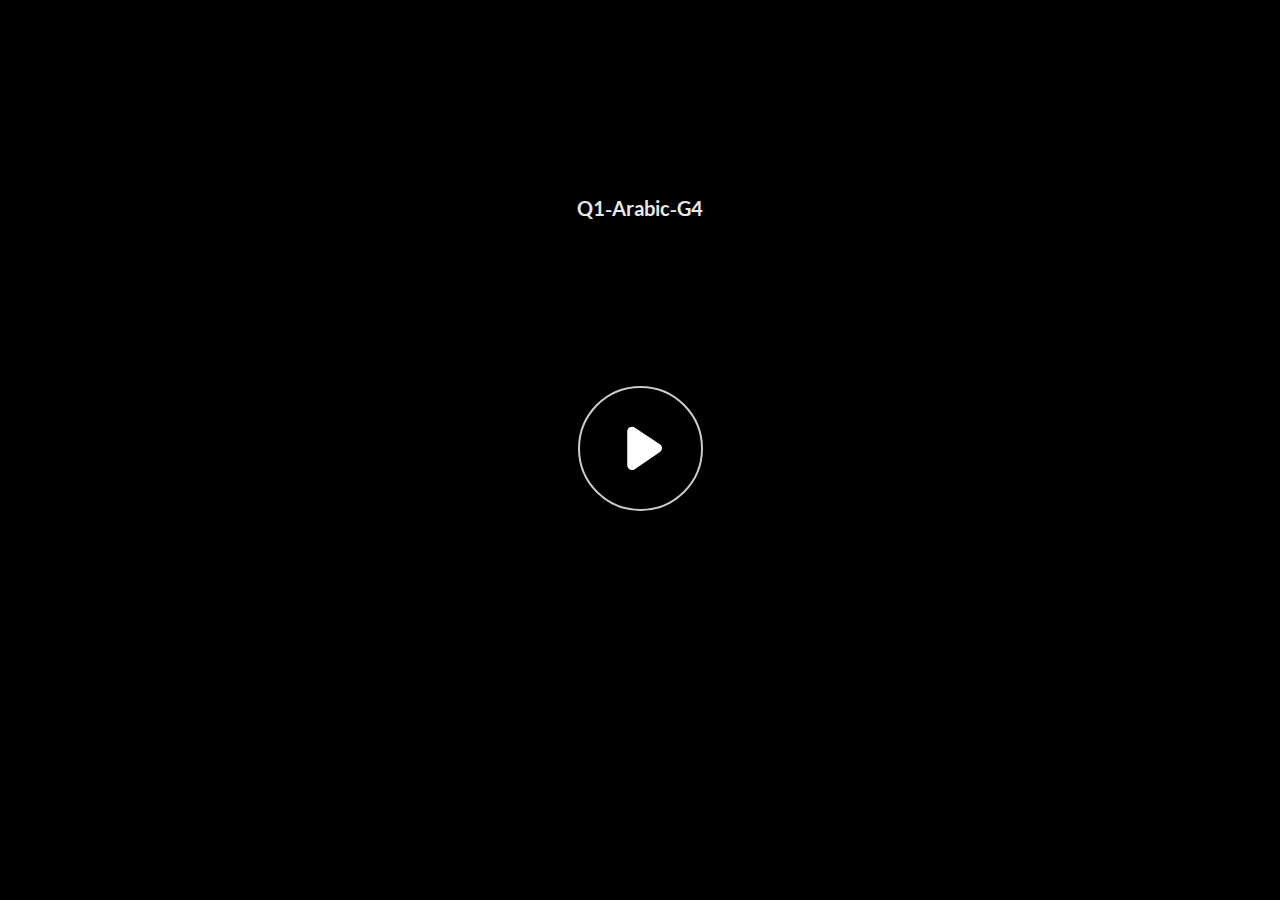
<file: index.html>
﻿<!doctype html>
<html lang="en-US">
<head>
  <meta charset="utf-8">
  <!-- Created using Storyline 360 - http://www.articulate.com  -->
  <!-- version: 3.73.29904.0 -->
  <title>Q1-Arabic-G4</title>
  <meta http-equiv="x-ua-compatible" content="IE=edge"/>
  <meta name="viewport" content="width=device-width,initial-scale=1,user-scalable=no,shrink-to-fit=no,minimal-ui"/>
  <meta name="apple-mobile-web-app-capable" content="yes"/>
  <style>
    html, body { height: 100%; padding: 0; margin: 0 }
    #app { height: 100%; width: 100%; }
  </style>

  <script>
    window.DS = {};
    window.globals = {
      DATA_PATH_BASE: '',
      HAS_FRAME: true,
      HAS_SLIDE: true,

      lmsPresent: false,
      tinCanPresent: false,
      cmi5Present: false,
      aoSupport: false,
      scale: 'noscale',
      captureRc: false,
      browserSize: 'optimal',
      bgColor: '#282828',
      features: 'AccessibleVideo,ConnectionMessages,FullScreenToggle,InsertSvgPicture,LayerPresentAsDialog,MultipleQuizTracking,PlayerSpeedControl,StreamingVideo,UpdatedThemeEditor,UseAudioElement',
      themeName: 'unified',
      preloaderColor: '#FFFFFF',
      suppressAnalytics: false,
      productChannel: 'stable',
      publishSource: 'storyline',
      aid: 'auth0|582cc22bbd8c10a41d6a19ec',
      cid: '2707aed6-4b49-4755-90b6-5f790201bb14',
      playerVersion: '3.73.29904.0',
      publishTimestamp: '2023-03-15T12:14:14.3789455Z',
      maxIosVideoElements: 10,
      connectionSettings: { message: 'You%20are%20offline.%20Trying%20to%20reconnect...', useDarkTheme: false },

      
      parseParams: function(qs) {
        if (window.globals.parsedParams != null) {
          return window.globals.parsedParams;
        }
        qs = (qs || window.location.search.substr(1)).split('+').join(' ');
        var params = {},
            tokens,
            re = /[?&]?([^=]+)=([^&]*)/g;

        while (tokens = re.exec(qs)) {
          params[decodeURIComponent(tokens[1]).trim()] =
            decodeURIComponent(tokens[2]).trim();
        }
        window.globals.parsedParams = params;
        return params;
      }

    };
  </script>
  <script>
    var isIe11 = ('ActiveXObject' in window || window.MSBlobBuilder != null)
      && window.msCrypto != null && !window.ActiveXObject;
    if (isIe11) {
      window.globals.unsupportedBrowser = true;
      document.write(atob('[base64]'));
    }
  </script>
  
  <script>window.THREE = { };</script>
  
</head>
<body style="background: #282828" class="cs-HTML theme-unified">
  <!-- 360 -->
  <script>!function(){var e,i=/iPhone/i,o=/iPod/i,n=/iPad/i,t=/\biOS-universal(?:.+)Mac\b/i,r=/\bAndroid(?:.+)Mobile\b/i,a=/Android/i,d=/(?:SD4930UR|\bSilk(?:.+)Mobile\b)/i,p=/Silk/i,l=/Windows Phone/i,u=/\bWindows(?:.+)ARM\b/i,b=/BlackBerry/i,s=/BB10/i,c=/Opera Mini/i,f=/\b(CriOS|Chrome)(?:.+)Mobile/i,h=/Mobile(?:.+)Firefox\b/i,v=function(e){return void 0!==e&&"MacIntel"===e.platform&&"number"==typeof e.maxTouchPoints&&e.maxTouchPoints>1&&"undefined"==typeof MSStream};e=function(e){var m={userAgent:"",platform:"",maxTouchPoints:0};e||"undefined"==typeof navigator?"string"==typeof e?m.userAgent=e:e&&e.userAgent&&(m={userAgent:e.userAgent,platform:e.platform,maxTouchPoints:e.maxTouchPoints||0}):m={userAgent:navigator.userAgent,platform:navigator.platform,maxTouchPoints:navigator.maxTouchPoints||0};var g=m.userAgent,y=g.split("[FBAN");void 0!==y[1]&&(g=y[0]),void 0!==(y=g.split("Twitter"))[1]&&(g=y[0]);var A=function(e){return function(i){return i.test(e)}}(g),w={apple:{phone:A(i)&&!A(l),ipod:A(o),tablet:!A(i)&&(A(n)||v(m))&&!A(l),universal:A(t),device:(A(i)||A(o)||A(n)||A(t)||v(m))&&!A(l)},amazon:{phone:A(d),tablet:!A(d)&&A(p),device:A(d)||A(p)},android:{phone:!A(l)&&A(d)||!A(l)&&A(r),tablet:!A(l)&&!A(d)&&!A(r)&&(A(p)||A(a)),device:!A(l)&&(A(d)||A(p)||A(r)||A(a))||A(/\bokhttp\b/i)},windows:{phone:A(l),tablet:A(u),device:A(l)||A(u)},other:{blackberry:A(b),blackberry10:A(s),opera:A(c),firefox:A(h),chrome:A(f),device:A(b)||A(s)||A(c)||A(h)||A(f)},any:!1,phone:!1,tablet:!1};return w.any=w.apple.device||w.android.device||w.windows.device||w.other.device,w.phone=w.apple.phone||w.android.phone||w.windows.phone,w.tablet=w.apple.tablet||w.android.tablet||w.windows.tablet,w}(),"object"==typeof exports&&"undefined"!=typeof module?module.exports=e:"function"==typeof define&&define.amd?define((function(){return e})):this.isMobile=e}();
    window.isMobile.apple.tablet = window.isMobile.apple.tablet ||
      (navigator.platform === 'MacIntel' && navigator.maxTouchPoints > 1);
    window.isMobile.apple.device = window.isMobile.apple.device || window.isMobile.apple.tablet;
    window.isMobile.tablet = window.isMobile.tablet || window.isMobile.apple.tablet;
    window.isMobile.any = window.isMobile.any || window.isMobile.apple.tablet;
  </script>

  <div id="focus-sink" tabindex="-1"></div>

  <div id="preso"></div>
  <script>
    (function() {

      var classTypes = [ 'desktop', 'mobile', 'phone', 'tablet' ];

      var addDeviceClasses = function(prefix, testObj) {
        var curr, i;
        for (i = 0; i < classTypes.length; i++) {
          curr = classTypes[i];
          if (testObj[curr]) {
            document.body.classList.add(prefix + curr);
          }
        }
      };

      var params = window.globals.parseParams(),
          isDevicePreview = params.devicepreview === '1',
          isPhoneOverride = params.deviceType === 'phone' || (isDevicePreview && params.phone == '1'),
          isTabletOverride = (params.deviceType === 'tablet' || isDevicePreview) && !isPhoneOverride,
          isMobileOverride = isPhoneOverride || isTabletOverride;

      var deviceView = {
        desktop: !window.isMobile.any && !isMobileOverride,
        mobile: window.isMobile.any || isMobileOverride,
        phone: isPhoneOverride || (window.isMobile.phone && !isTabletOverride),
        tablet: isTabletOverride || window.isMobile.tablet
      };

      window.globals.deviceView = deviceView;
      window.isMobile.desktop = !window.isMobile.any;
      window.isMobile.mobile = window.isMobile.any;

      addDeviceClasses('view-', deviceView);

    })();
  </script>
  
  <script src='story_content/user.js' type=text/javascript></script>
  <div class="slide-loader"></div>

  <script>
    var doc = document, loader = doc.body.querySelector('.slide-loader'); [ 1, 2, 3 ].forEach(function(n) { var d = doc.createElement('div'); d.style.backgroundColor = window.globals.preloaderColor; d.classList.add('mobile-loader-dot'); d.classList.add('dot' + n); loader.appendChild(d); });
  </script>

  <div class="mobile-load-title-overlay" style="display: none">
    <div class="mobile-load-title">Q1-Arabic-G4</div>
  </div>

  <div class="mobile-chrome-warning"></div>

  
<style>
  .warn-connection-dialog {
    display: none;
    background: transparent;
    pointer-events: none;
    position: fixed;
    left: 0;
    top: 0;
    width: 100%;
    height: 100%;
    z-index: 999;
  }

  .warn-connection-content {
    border-radius: 4px;
    background: white;
    border: 1px solid #E7E7E7;
    color: #333333;
    box-shadow: 0 2px 4px rgba(0, 0, 0, 0.25);
    transition: all 150ms ease-out;
    position: absolute;
    white-space: nowrap;
  }

  .view-phone.is-landscape .warn-connection-content {
    left: 23px;
    bottom: 23px;
  }

  .view-tablet.is-landscape .warn-connection-content {
    left: 50%;
    top: 20px;
    transform: translateX(-50%);
  }

  .is-portrait .warn-connection-content {
    transform: translate(-50%, calc(-100% - 15px));
  }

  .warn-connection-content p {
    display: inline-block;
    margin: 0 8px 0 0;
    line-height: 33px;
    font-size: 11px;
  }

  .warn-connection-content svg {
    position: relative;
    vertical-align: middle;
    margin: 0 2px 2px 8px;
  }

  .view-desktop .warn-connection-content {
    left: 1.5em;
    bottom: 1.5em;
  }

  .view-desktop .warn-connection-content p {
    font-size: 1.1em;
  }

  .is-offline .warn-connection-dialog {
    display: block;
  }

  .is-offline .cs-panel * {
    pointer-events: none !important;
  }

  .is-offline .cs-panel {
    pointer-events: all !important;
  }

  .is-offline #nav-controls * {
    pointer-events: none !important;
  }

  .is-offline #nav-controls {
    pointer-events: all !important;
  }
</style>

<div class="warn-connection-dialog">
  <div class="warn-connection-content">
    <svg width="17" height="15" viewBox="0 0 17 15" xmlns="http://www.w3.org/2000/svg">
      <path fill="#8F0000" stroke="white" d="M16.07,12.98 L15.88,12.23 L9.51,1.21 C8.97,0.26,7.6,0.26,7.06,1.21 L0.69,12.23 C0.15,13.16,0.81,14.36,1.91,14.36 H14.65 C15.47,14.36,16.05,13.7,16.07,12.98 Z"/>
      <path fill="white" stroke="white" d="M8.58,5.5 C8.35,5.28,8.5,5.35,8.21,5.32 C8.09,5.35,7.97,5.49,7.96,5.67 C7.97,5.79,7.98,5.92,7.98,6.04 L7.98,6.04 C7.99,6.17,8,6.31,8.01,6.43 L8.01,6.44 C8.03,6.92,8.06,7.41,8.09,7.9 L8.09,7.9 C8.12,8.39,8.14,8.88,8.17,9.37 C8.17,9.39,8.18,9.42,8.2,9.44 C8.23,9.46,8.25,9.47,8.28,9.47 C8.31,9.47,8.34,9.46,8.35,9.44 C8.37,9.43,8.38,9.4,8.39,9.35 L8.39,9.34 C8.39,9.24,8.4,9.15,8.4,9.05 L8.4,9.05 C8.41,8.96,8.41,8.86,8.42,8.75 C8.43,8.44,8.45,8.12,8.47,7.81 L8.47,7.81 C8.49,7.49,8.51,7.18,8.53,6.87 C8.55,6.46,8.56,6.05,8.59,5.64 L8.6,5.62 C8.6,5.57,8.59,5.53,8.58,5.5 L8.21,5.32 Z"/>
      <circle fill="white" stroke="white" cx="8.3" cy="11.35" r="0.3"/>
    </svg>
    <p>You are offline. Trying to reconnect...</p>
  </div>
</div>

<script>
  (function() {
    window.DS.connection = {
      warningShown: false,
      assets: {},
      loadingAssetGroup: false,
      retryDelay: 500
    };

    // @TODO this is POC code and can be cleaned up a bit more if we move forward
    // with the feature



    // The `window.globals.features` variable must be set in `webpack.dev.config` when testing locally - it is not enough
    // to have it in the data - but it must be set there as well.
    var useConnectionMessages = window.AbortController != null &&
      window.location.protocol != 'file:' &&
      window.globals.features.indexOf('ConnectionMessages') != -1;

    window.DS.connection.useConnectionMessages = useConnectionMessages

    var assetCount = 0;
    var checkLoadedId;
    var connectionSettings = window.globals.connectionSettings;

    if (useConnectionMessages && connectionSettings != null) {
      var contentEl = document.querySelector('.warn-connection-content');
      var messageEl = contentEl.querySelector('p')

      if (connectionSettings.useDarkTheme) {
        contentEl.style.borderColor = '#BABBBA';
        contentEl.style.backgroundColor = '#282828';
        contentEl.style.color = '#FFFFFF';
      }

      if (connectionSettings.message != null) {
        messageEl.textContent = window.decodeURIComponent(connectionSettings.message);
      }
    }

    function checkAssetsReady() {
      for (var i in DS.connection.assets) {
        if (!DS.connection.assets[i].success) {
          return false;
        }
      }
      return true;
    }

    function stopAssetGroup() {
      if (!useConnectionMessages) { return; }

      assetCount = 0;

      DS.connection.oldAssetGroup = DS.connection.assets;
      DS.connection.assets = {};
      DS.connection.loadingAssetGroup = false;
      clearInterval(checkLoadedId);
    }

    function startAssetGroup() {
      if (!useConnectionMessages) { return; }
      var ticks = 0;
      clearInterval(checkLoadedId);
      checkLoadedId = setInterval(function() {
        var loaded = 0;
        if (assetCount === 0 && loaded === 0) {
          clearInterval(checkLoadedId);
          return;
        }

        for (var i in DS.connection.assets) {
          if (DS.connection.assets[i].success) {
            loaded++;
          }
        }

        if (assetCount === loaded && checkAssetsReady()) {
          for (var i in DS.connection.assets) {
            if (DS.connection.assets[i].action) {
              DS.connection.assets[i].action();
            }
          }
          hideWarning();
          stopAssetGroup();
        }
      }, 100)
    }

    function requiredAsset(url, action, retry, type) {
      if (!useConnectionMessages) { return; }
      if (DS.connection.assets[url]) { return; }

      DS.connection.assets[url] = {
        success: false, action: action, retry: retry, type: type
      };
      assetCount = Object.keys(DS.connection.assets).length;
      if (!DS.connection.loadingAssetGroup) {
        startAssetGroup();
      }
      DS.connection.loadingAssetGroup = true;
    }

    function assetLoaded(url) {
      if (!useConnectionMessages) { return; }
      if (DS.connection.assets[url]) {
        DS.connection.assets[url].success = true;
      }
    }

    function assetFailed(url) {
      if (!useConnectionMessages) { return; }
      if (!DS.connection.assets[url]) {
        if (/\.js$/.test(url)) {
          setTimeout(function() {
            if (DS.connection.lastSlideLoaded != null) {
              DS.connection.lastSlideLoaded();
            }
          }, DS.connection.retryDelay);
        }
        return;
      }
      if (!DS.connection.warningShown) { showWarning(); }
      if (DS.connection.assets[url].retry) {
        setTimeout(function() {
          if (!DS.connection.assets[url].success) {
            DS.connection.assets[url].retry()
          }
        }, DS.connection.retryDelay);
      }
    }

    function hideWarning() {
      document.body.classList.remove('is-offline');
      DS.connection.warningShown = false;
    }
    DS.connection.hideWarning = hideWarning

    function showWarning(btn) {
      document.body.classList.add('is-offline')
      DS.connection.warningShown = true;
      updateWarningPosition();
    }

    function updateWarningPosition() {
      if (!DS.connection.warningShown) {
        return;
      }

      var isPortrait = document.body.classList.contains('is-portrait');
      var warningEl = document.querySelector('.warn-connection-content');

      if (isPortrait) {
        var slide = document.querySelector('.primary-slide');
        var slideRect = slide.getBoundingClientRect();

        warningEl.style.top = `${slideRect.top}px`
        warningEl.style.left = `${slideRect.left + slideRect.width / 2}px`
      } else {
        warningEl.style.top = null;
        warningEl.style.left = null;
      }

      window.requestAnimationFrame(updateWarningPosition);
    }

    // these will all be noops if the feature flag isn't set in
    // the data and `window.globals.features`
    DS.connection.requiredAsset = requiredAsset;
    DS.connection.assetLoaded = assetLoaded;
    DS.connection.assetFailed = assetFailed;
    DS.connection.stopAssetGroup = stopAssetGroup;
    DS.connection.startAssetGroup = startAssetGroup;
  })();
</script>


  <script>
    
    if (window.autoSpider && window.vInterfaceObject) {
      document.querySelector('.mobile-load-title-overlay').style.display = 'none';
    }
  </script>

  

  <link rel="stylesheet" href="html5/data/css/output.min.css" data-noprefix/>
</body>
<script src="html5/lib/scripts/bootstrapper.min.js"></script>
</html>
</file>
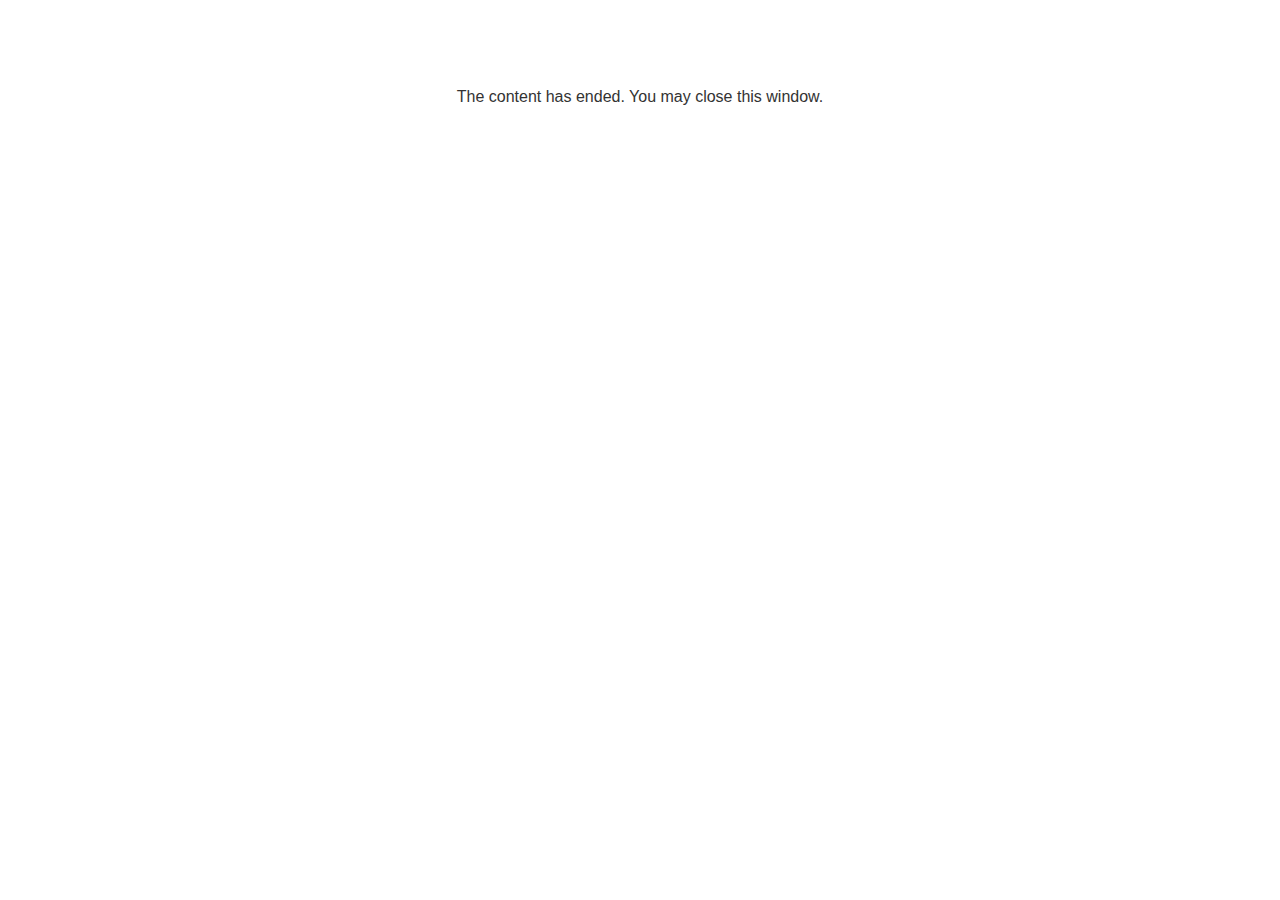
<file: lms/goodbye.html>
<!doctype html>
<html>
<body style="background-color: #ffffff;">

<p role="alert" style="color: #333333;font-family: Lato, articulate, tahoma, arial;font-size: medium;text-align: center;">
<br><br><br><br>
The content has ended. You may close this window.
</p>

</body>
</html>
</file>
<file: html5/data/css/output.min.css>
@font-face {
  font-family: 'LatoBold Charset1_ Bold48129BE3';
  src: url('[data-uri]');
  font-style: normal;
  font-weight: normal;
}
@font-face {
  font-family: 'Lato Charset1_ 5bEOjIJZ5635640A';
  src: url('[data-uri]');
  font-style: normal;
  font-weight: normal;
}
@font-face {
  font-family: 'Dubai Charset1_ 6blhqkiA70682A2';
  src: url('[data-uri]');
  font-style: normal;
  font-weight: normal;
}
@font-face {
  font-family: 'DubaiBold Charset1_BoldD280B788';
  src: url('[data-uri]');
  font-style: normal;
  font-weight: normal;
}
@font-face {
  font-family: 'Arial Charset1_ 6p5SR0v401E5E64';
  src: url('[data-uri]');
  font-style: normal;
  font-weight: normal;
}
@font-face {
  font-family: 'Dubai Charset0_v8wz5Y8k741D6E07';
  src: url('[data-uri]');
  font-style: normal;
  font-weight: normal;
}
@font-face {
  font-family: 'DubaiBold Charset0_BoldD2773439';
  src: url('[data-uri]');
  font-style: normal;
  font-weight: normal;
}
@font-face {
  font-family: 'Arial Charset0_v8wz5YMo9EE9FF07';
  src: url('[data-uri]');
  font-style: normal;
  font-weight: normal;
}
.cs-HTML {
  background: rgba(40, 40, 40, 1);
}
.cs-npnxnanbnsnfns00000000001 .cs-infopanel  {
  box-shadow: 0 1px 0 rgba(0, 0, 0, 0);
  background: rgba(255, 255, 255, 1);
}
.cs-npnxnanbnsnfns00000000001 .cs-infopanel .cs-link {
  color: rgba(186, 187, 186, 1);
}
.cs-npnxnanbnsnfns00000000001 .cs-infopanel .cs-link:hover {
  color: rgba(255, 255, 255, 1);
}
.cs-npnxnanbnsnfns00000000001 .cs-infopanel .cs-name {
  color: rgba(68, 68, 68, 1);
}
.cs-npnxnanbnsnfns00000000001 .cs-infopanel .cs-title {
  color: rgba(153, 153, 153, 1);
}
.cs-npnxnanbnsnfns00000000001 .cs-infopanelpopup  {
  box-shadow: 0 1px 0 rgba(0, 0, 0, 0);
  background: rgba(0, 0, 0, 0);
}
.cs-npnxnanbnsnfns00000000001 .cs-infopanelpopup .cs-link {
  color: rgba(255, 0, 0, 1);
}
.cs-npnxnanbnsnfns00000000001 .cs-infopanelpopup .cs-link:hover {
  color: rgba(255, 255, 255, 1);
}
.cs-npnxnanbnsnfns00000000001 .cs-infopanelpopup .cs-name {
  color: rgba(255, 255, 255, 1);
}
.cs-npnxnanbnsnfns00000000001 .cs-infopanelpopup .cs-bio {
  color: rgba(186, 187, 186, 1);
}
.cs-npnxnanbnsnfns00000000001 .cs-timer  {
  color: rgba(186, 187, 186, 1);
}
.cs-npnxnanbnsnfns00000000001 .cs-duration stop:first-child {
  stop-color: rgba(60, 60, 60, 1);
}
.cs-npnxnanbnsnfns00000000001 .cs-duration stop:last-child {
  stop-color: rgba(60, 60, 60, 1);
}
.cs-npnxnanbnsnfns00000000001 .cs-elapsed stop:first-child {
  stop-color: rgba(254, 227, 71, 1);
}
.cs-npnxnanbnsnfns00000000001 .cs-elapsed stop:last-child {
  stop-color: rgba(254, 227, 71, 1);
}
.cs-npnxnanbnsnfns00000000001 .cs-timer .cs-pie .cs-innerstroke {
  stroke: rgba(199, 199, 199, 1);
}
.cs-npnxnanbnsnfns00000000001 .cs-timer .cs-pie .cs-innerborder {
  stroke: rgba(255, 255, 255, 1);
}
.cs-npnxnanbnsnfns00000000001 .cs-window  {
  box-shadow: 0 8px 5px rgba(0, 0, 0, 0.2);
  border-color: rgba(49, 99, 0, 0);
  background: rgba(33, 33, 33, 1);
  color: rgba(248, 248, 248, 1);
}
.cs-npnxnanbnsnfns00000000001 .cs-window .cs-diva {
  border-color: rgba(78, 78, 78, 1);
}
.cs-npnxnanbnsnfns00000000001 .cs-window .cs-divb {
  border-color: rgba(78, 78, 78, 0);
}
.cs-npnxnanbnsnfns00000000001 .cs-editor .cs-editor-slide {
  color: rgba(226, 226, 226, 1);
}
.cs-npnxnanbnsnfns00000000001 .cs-editor .cs-editor-html {
  color: rgba(186, 187, 186, 1);
}
.cs-npnxnanbnsnfns00000000001 .cs-editor .cs-editor-button {
  text-shadow: 0 1px 0 rgba(0, 0, 0, 0);
  color: rgba(255, 255, 255, 1);
  border-color: rgba(211, 211, 211, 1);
  background: rgba(34, 34, 34, 1);
}
.cs-npnxnanbnsnfns00000000001 .cs-editor .cs-editor-button:hover {
  background: rgba(68, 68, 68, 1);
}
.cs-npnxnanbnsnfns00000000001 .cs-editor .cs-editor-button:active {
  background: rgba(68, 68, 68, 1);
}
.cs-npnxnanbnsnfns00000000001 .cs-listitem  {
  color: rgba(186, 187, 186, 1);
  border-color: none;
  border: 1px solid transparent;
}
.cs-npnxnanbnsnfns00000000001 .cs-listitem:hover {
  background: rgba(255, 255, 255, 0.06);
  border-color: rgba(108, 108, 108, 1) !important;
  border-width: 1px;
  border-radius: 2px;
  border-style: solid;
  box-sizing: border-box;
}
.cs-npnxnanbnsnfns00000000001 .cs-listitem.hover {
  background: rgba(255, 255, 255, 0.06);
  border-color: rgba(108, 108, 108, 1) !important;
  border-width: 1px;
  border-radius: 2px;
  border-style: solid;
  box-sizing: border-box;
}
.cs-npnxnanbnsnfns00000000001 .cs-glossary  {
  color: rgba(186, 187, 186, 1);
}
.cs-npnxnanbnsnfns00000000001 .cs-glossary .cs-scrolling-panel {
  background: rgba(0, 0, 0, 0);
}
.cs-npnxnanbnsnfns00000000001 .cs-glossary .cs-term.cs-selected .cs-choice-list-trigger {
  color: rgba(255, 255, 255, 1);
  background: rgba(255, 255, 255, 1);
}
.cs-npnxnanbnsnfns00000000001 .cs-glossary .cs-term.cs-selected .cs-choice-list-trigger:focus {
  color: rgba(255, 255, 255, 1);
  background: rgba(255, 255, 255, 1);
}
.cs-npnxnanbnsnfns00000000001 .cs-glossary .cs-term:hover .cs-choice-list-trigger {
  background: rgba(186, 187, 186, 1);
}
.cs-npnxnanbnsnfns00000000001 .cs-glossary .cs-term.hover .cs-choice-list-trigger {
  background: rgba(186, 187, 186, 1);
}
.cs-npnxnanbnsnfns00000000001 .cs-glossary .cs-term .cs-choice-list-trigger:focus {
  background: rgba(186, 187, 186, 1);
}
.cs-npnxnanbnsnfns00000000001 .cs-glossary .cs-diva {
  border-color: rgba(0, 0, 0, 0);
}
.cs-npnxnanbnsnfns00000000001 .cs-glossary .cs-divb {
  border-color: rgba(0, 0, 0, 0);
}
.cs-npnxnanbnsnfns00000000001 .cs-glossary .cs-divc {
  border-color: rgba(0, 0, 0, 0);
}
.cs-npnxnanbnsnfns00000000001 .cs-glossary .cs-heading {
  color: rgba(248, 248, 248, 1);
  font-weight: 700;
}
.note-content p span {
  color: rgba(186, 187, 186, 1);
  line-height: 1.4em;
  font-size: 103.769%;
}
.cs-npnxnanbnsnfns00000000001 .cs-resource .cs-separator {
  border-color: rgba(0, 0, 0, 0);
}
.cs-npnxnanbnsnfns00000000001 .cs-outline  {
  color: rgba(45, 45, 45, 1);
}
.cs-npnxnanbnsnfns00000000001 .cs-outline .cs-diva {
  border-color: rgba(0, 0, 0, 0);
}
.cs-npnxnanbnsnfns00000000001 .cs-outline .cs-divb {
  border-color: rgba(0, 0, 0, 0);
}
.cs-npnxnanbnsnfns00000000001 .cs-outline .cs-divc {
  border-color: rgba(0, 0, 0, 0);
}
.cs-npnxnanbnsnfns00000000001 .cs-outline .cs-search-filter:hover {
  color: rgba(0, 0, 0, 0);
}
.cs-npnxnanbnsnfns00000000001 .cs-outline .cs-search-filter.hover {
  color: rgba(0, 0, 0, 0);
}
.cs-npnxnanbnsnfns00000000001 .cs-transcript  {
  color: rgba(255, 255, 255, 1);
}
.cs-npnxnanbnsnfns00000000001 .cs-transcript .cs-div {
  border-color: rgba(0, 0, 0, 0);
}
.cs-npnxnanbnsnfns00000000001 .cs-tabs:not(.topmenu-item) {
  color: rgba(248, 248, 248, 1);
}
.cs-npnxnanbnsnfns00000000001 .cs-tabs .cs-inner-button:not(.topmenu-item) {
  text-shadow: 0 1px 0 rgba(0, 0, 0, 0);
}
.cs-npnxnanbnsnfns00000000001 .cs-tabs:hover:not(.topmenu-item) {
  color: rgba(248, 248, 248, 1);
}
.cs-npnxnanbnsnfns00000000001 .cs-tabs.cs-selected {
  background: rgba(0, 0, 0, 0);
  color: rgba(248, 248, 248, 1);
}
.cs-npnxnanbnsnfns00000000001 .cs-seekcontrol  {
  background: rgba(0, 0, 0, 0);
  border-color: rgba(0, 0, 0, 0);
}
.cs-npnxnanbnsnfns00000000001 .cs-seekcontrol .cs-button:hover .cs-icon {
  fill: rgba(255, 255, 255, 1);
}
.cs-npnxnanbnsnfns00000000001 .cs-seekcontrol .cs-button.hover .cs-icon {
  fill: rgba(255, 255, 255, 1);
}
.cs-npnxnanbnsnfns00000000001 .cs-seekcontrol .cs-button .cs-icon-shadow {
  fill: rgba(0, 0, 0, 0);
}
.cs-npnxnanbnsnfns00000000001 .cs-seekcontrol .cs-button .cs-icon {
  fill: rgba(180, 180, 180, 1);
}
.cs-npnxnanbnsnfns00000000001 .cs-seekcontrol .cs-seek .cs-fill {
  background: rgba(255, 255, 255, 0.6);
}
.cs-npnxnanbnsnfns00000000001 .cs-seekcontrol .cs-seek {
  background: rgba(108, 108, 108, 1);
  border-color: rgba(0, 0, 0, 0);
}
.cs-npnxnanbnsnfns00000000001 .cs-searchinput .cs-input {
  color: rgba(186, 187, 186, 1);
  border-color: rgba(0, 0, 0, 0);
  background: rgba(255, 255, 255, 0.06);
}
.cs-npnxnanbnsnfns00000000001 .cs-searchinput .cs-input:focus {
  color: rgba(248, 248, 248, 1);
  background: rgba(41, 41, 41, 1);
}
.cs-npnxnanbnsnfns00000000001 .cs-searchinput .cs-input:hover {
  box-shadow: inset 0 0 1px 0 rgba(69, 126, 19, 0);
}
.cs-npnxnanbnsnfns00000000001 .cs-searchinput .cs-input.hover {
  box-shadow: inset 0 0 1px 0 rgba(69, 126, 19, 0);
}
.cs-npnxnanbnsnfns00000000001 .cs-searchinput .cs-button .cs-icon {
  fill: rgba(186, 187, 186, 1);
}
.cs-npnxnanbnsnfns00000000001 .cs-searchinput .cs-button:hover {
  fill: rgba(63, 133, 0, 1);
}
.cs-npnxnanbnsnfns00000000001 .cs-searchinput .cs-button.hover {
  fill: rgba(63, 133, 0, 1);
}
.cs-npnxnanbnsnfns00000000001 .cs-menu  {
  box-shadow: 0 1px 0 rgba(0, 0, 0, 0);
  background: rgba(33, 33, 33, 1);
}
.cs-npnxnanbnsnfns00000000001 .cs-topmenu-item.active .cs-tab {
  background: rgba(33, 33, 33, 1);
}
.cs-npnxnanbnsnfns00000000001 .cs-logo  {
  box-shadow: 0 1px 0 rgba(37, 75, 0, 1);
  background: rgba(255, 255, 255, 0);
}
.cs-npnxnanbnsnfns00000000001 .cs-checkbox  {
  color: rgba(255, 255, 255, 1);
}
.cs-npnxnanbnsnfns00000000001 .cs-checkbox:hover {
  border-color: rgba(175, 221, 130, 1);
}
.cs-npnxnanbnsnfns00000000001 .cs-checkbox.hover {
  border-color: rgba(175, 221, 130, 1);
}
.cs-npnxnanbnsnfns00000000001 .cs-checkbox .cs-box {
  color: rgba(255, 255, 255, 1);
  border-color: rgba(42, 83, 0, 1);
}
.cs-npnxnanbnsnfns00000000001 .cs-checkbox .cs-box:checked::after {
  color: rgba(43, 196, 0, 1);
}
.cs-npnxnanbnsnfns00000000001 .cs-button  {
  text-shadow: 0 1px 0 rgba(0, 0, 0, 0);
  color: rgba(186, 187, 186, 1);
  border-color: rgba(0, 0, 0, 0);
  background: rgba(0, 0, 0, 0);
  box-shadow: 0 1px 0 rgba(0, 0, 0, 0);
}
.cs-npnxnanbnsnfns00000000001 .cs-button .cs-icon {
  fill: rgba(186, 187, 186, 1);
}
.cs-npnxnanbnsnfns00000000001 .cs-button .cs-icon-shadow {
  fill: rgba(0, 0, 0, 0);
}
.cs-npnxnanbnsnfns00000000001 .cs-button:hover {
  background: rgba(248, 248, 248, 1);
}
.cs-npnxnanbnsnfns00000000001 .cs-button.hover {
  background: rgba(248, 248, 248, 1);
}
.cs-npnxnanbnsnfns00000000001 .cs-button:active {
  background: rgba(0, 0, 0, 0);
}
.cs-npnxnanbnsnfns00000000001 .cs-button.cs-disabled:hover {
  background: rgba(0, 0, 0, 0);
}
.cs-npnxnanbnsnfns00000000001 .cs-button.cs-disabled.hover {
  background: rgba(0, 0, 0, 0);
}
.cs-npnxnanbnsnfns00000000001 .cs-button.cs-disabled:active {
  background: rgba(0, 0, 0, 0);
}
.cs-npnxnanbnsnfns00000000001 .cs-button.cs-volume:hover {
  background: rgba(0, 0, 0, 0);
}
.cs-npnxnanbnsnfns00000000001 .cs-button.cs-volume.hover {
  background: rgba(0, 0, 0, 0);
}
.cs-npnxnanbnsnfns00000000001 .cs-button.cs-volume:active {
  background: rgba(0, 0, 0, 0);
}
.cs-npnxnanbnsnfns00000000001.cs-base  {
  color: rgba(186, 187, 186, 1);
  border-color: rgba(40, 40, 40, 1);
  background: rgba(40, 40, 40, 1);
}
.cs-npnxnanbnsnfns00000000001.cs-base .cs-separator .cs-diva {
  background: rgba(69, 69, 69, 1);
}
.cs-npnxnanbnsnfns00000000001.cs-base .cs-separator .cs-divb {
  background: rgba(0, 0, 0, 0);
}
.cs-npnxnanbnsnfns00000000001.cs-base .cs-topmenu-item.active .cs-tab {
  border-color: rgba(69, 69, 69, 1);
}
.cs-npnxnanbnsnfns00000000001.cs-base .cs-topmenu-item.active .cs-panel {
  border-color: rgba(69, 69, 69, 1);
}
.cs-npnxnanbnsnfns00000000001.cs-base .cs-left {
  background: rgba(33, 33, 33, 1);
}
.cs-npnxnanbnsnfns00000000001.cs-base .cs-area-primary .cs-slide-container {
  background: rgba(40, 40, 40, 1);
}
.cs-npnxnanbnsnfns00000000001.cs-base.cs-custom-theme .cs-brandhighlight-bg {
  background: rgba(79, 189, 244, 1) !important;
}
.cs-npnxnanbnsnfns00000000001.cs-base.cs-custom-theme .cs-brandhighlight-secondary-bg {
  background: rgba(255, 255, 255, 1) !important;
}
.cs-npnxnanbnsnfns00000000001.cs-base.cs-custom-theme .cs-brandhighlight-border {
  border-color: rgba(79, 189, 244, 1) !important;
}
.cs-npnxnanbnsnfns00000000001.cs-base.cs-custom-theme .cs-brandhighlight-text {
  color: rgba(79, 189, 244, 1) !important;
}
.cs-npnxnanbnsnfns00000000001.cs-base.cs-custom-theme .cs-brandhighlight-fill {
  fill: rgba(79, 189, 244, 1) !important;
}
.cs-npnxnanbnsnfns00000000001.cs-base.cs-custom-theme .cs-listitem.cs-selected {
  background-color: rgba(255, 255, 255, 0.06) !important;
}
.cs-npnxnanbnsnfns00000000001 .cs-volume::-moz-range-thumb {
  border-color: rgba(43, 85, 0, 1);
  box-shadow: inset 0 0 1px 0 rgba(43, 85, 0, 1);
  background: rgba(255, 255, 255, 1);
}
.cs-npnxnanbnsnfns00000000001 .cs-volume::-ms-thumb {
  border-color: rgba(43, 85, 0, 1);
  box-shadow: inset 0 0 1px 0 rgba(43, 85, 0, 1);
  background: rgba(255, 255, 255, 1);
}
.cs-npnxnanbnsnfns00000000001 .cs-volume::-webkit-slider-thumb {
  border-color: rgba(43, 85, 0, 1);
  box-shadow: inset 0 0 1px 0 rgba(43, 85, 0, 1);
  background: rgba(255, 255, 255, 1);
}
.cs-npnxnanbnsnfns00000000001 .cs-volume::-moz-range-track {
  border-color: rgba(66, 140, 1, 1);
  background: rgba(108, 108, 108, 1);
}
.cs-npnxnanbnsnfns00000000001 .cs-volume::-ms-track {
  border-color: rgba(66, 140, 1, 1);
  background: rgba(108, 108, 108, 1);
}
.cs-npnxnanbnsnfns00000000001 .cs-volume::-webkit-slider-runnable-track {
  border-color: rgba(66, 140, 1, 1);
  background: rgba(108, 108, 108, 1);
}
body.show-focus .tab-focus-box {
  box-shadow: 0 0 0 1px rgba(255, 255, 0, 1), 0 0 0 3px rgba(0, 32, 96, 1), 0 0 5px 5px rgba(255, 255, 0, 1);
  border-color: transparent;
  outline: 2px transparent solid;
}
.skipnav {
  box-shadow: 0 0 0 1px rgba(255, 255, 0, 1), 0 0 0 3px rgba(0, 32, 96, 1), 0 0 5px 5px rgba(255, 255, 0, 1);
  border-color: transparent;
  outline: 2px transparent solid;
}
.cs-npnxnanbnsnfns00000000001 .cs-listitem:hover {
  color: none;
}
.cs-npnxnanbnsnfns00000000001 .cs-listitem.hover {
  color: none;
}
.cs-npnxnanbnsnfns00000000001 .cs-listitem.cs-viewed {
  color: #BABBBA;
}
.cs-npnxnanbnsnfns00000000001 .cs-listitem {
  color: #BABBBA;
}
.cs-npnxnanbnsnfns00000000001 .cs-listitem:hover .cs-icon-carrot * {
  fill: none;
}
.cs-npnxnanbnsnfns00000000001 .cs-listitem.hover .cs-icon-carrot * {
  fill: none;
}
.cs-npnxnanbnsnfns00000000001 .cs-listitem .cs-icon-carrot {
  color: none;
  top: calc(3px);
}
.cs-npnxnanbnsnfns00000000001 .cs-listitem .cs-icon-carrot .cs-shadow {
  color: #F8F8F8;
}
.cs-npnxnanbnsnfns00000000001 .item-collapsible .is-scene {
  color: #F8F8F8 !important;
  font-weight: 700;
}
.cs-npnxnanbnsnfns00000000001 .is-scene .cs-icon-carrot * {
  color: #F8F8F8 !important;
  font-weight: 700;
}
.cs-npnxnanbnsnfns00000000001 .is-scene:not(.outline-links-collapse) > a {
  color: #F8F8F8;
}
.cs-npnxnanbnsnfns00000000001 .is-scene:not(.outline-links-collapse) .cs-icon-carrot * {
  fill: none !important;
  color: #F8F8F8 !important;
}
.cs-npnxnanbnsnfns00000000001 .tabs, .cs-npnxnanbnsnfns00000000001 .cs-logo {
  border-bottom: 1px solid rgba(108, 108, 108, 1);
}
.cs-npnxnanbnsnfns00000000001 .area-secondary-wrapper:after {
  background-image: url('[data-uri]');
  background-size: 100%;
}
.cs-npnxnanbnsnfns00000000001 .panel-footer {
  background: #212121;
}
.cs-npnxnanbnsnfns00000000001 #outline-search {
  background: rgba(255, 255, 255, 0.06);
  border-color: rgba(108, 108, 108, 1);
  border-width: 1px;
  border-style: solid;
}
.cs-npnxnanbnsnfns00000000001 .topmenu-panel #outline-search {
  background: #545454;
}
.cs-npnxnanbnsnfns00000000001 .search-icon circle, .cs-npnxnanbnsnfns00000000001 .search-icon path {
  stroke: #BABBBA;
}
.cs-npnxnanbnsnfns00000000001 #outline-search input[type   =search] {
  color: #F8F8F8;
}
.cs-npnxnanbnsnfns00000000001 #outline-search ::-webkit-input-placeholder {
  color: #BABBBA !important;
}
.cs-npnxnanbnsnfns00000000001 #outline-search :-ms-input-placeholder {
  color: #BABBBA !important;
}
.cs-npnxnanbnsnfns00000000001 #outline-search ::-moz-placeholder {
  color: #BABBBA !important;
  opacity: 1;
}
.cs-npnxnanbnsnfns00000000001 .cs-topmenu-item.active, body:not(.is-touchable-tablet) .cs-npnxnanbnsnfns00000000001 .cs-topmenu-item:hover {
  color: #F8F8F8;
}
.cs-npnxnanbnsnfns00000000001 .cs-topmenu-item.button-tapped {
  color: #F8F8F8;
}
.cs-npnxnanbnsnfns00000000001 .cs-topmenu-item.active .cs-tab, .cs-npnxnanbnsnfns00000000001 .cs-topmenu-item .cs-tab {
  background: transparent !important;
  border: none !important;
}
.cs-npnxnanbnsnfns00000000001 .top-tabs-drop-icon div {
  background: #BABBBA;
}
.cs-npnxnanbnsnfns00000000001 .cs-panel.topmenu-panel .panel-content, .cs-npnxnanbnsnfns00000000001 .top-tabs-drop {
  background: #212121;
}
.cs-npnxnanbnsnfns00000000001 .cs-topmenu-item.active .cs-panel {
  background: #212121;
}
.cs-npnxnanbnsnfns00000000001 .cs-menu.topmenu-panel, .cs-npnxnanbnsnfns00000000001 .top-tabs-drop {
  border: 1px solid rgba(69, 69, 69, 1) !important;
  border-radius: 3px;
}
.cs-npnxnanbnsnfns00000000001 .resources .resources-list a:hover {
  background: rgba(255, 255, 255, 0.06);
}
body:not(.is-touchable-tablet) .cs-npnxnanbnsnfns00000000001 .resources .resources-list a:hover {
  background: rgba(255, 255, 255, 0.06);
}
.cs-npnxnanbnsnfns00000000001 .resources .resources-list a.hover {
  background: rgba(255, 255, 255, 0.06);
}
body:not(.is-touchable-tablet) .cs-npnxnanbnsnfns00000000001 .resources .resources-list a.hover {
  background: rgba(255, 255, 255, 0.06);
}
.cs-npnxnanbnsnfns00000000001 .resources .resources-list a.button-tapped {
  background: rgba(255, 255, 255, 0.06);
}
.cs-npnxnanbnsnfns00000000001 .cs-icon path, .cs-npnxnanbnsnfns00000000001 .cs-icon rect, .cs-npnxnanbnsnfns00000000001 .cs-icon polygon, .cs-npnxnanbnsnfns00000000001 .menu-icon-wrapper.menu-icon-wrapper-hover path {
  fill: #BABBBA;
}
.cs-npnxnanbnsnfns00000000001 .cs-icon .icon-stroke-only {
  fill: none !important;
  stroke: #BABBBA !important;
}
body:not(.is-touchable-tablet) .cs-npnxnanbnsnfns00000000001 .cs-button:hover .cs-icon path, body:not(.is-touchable-tablet) .cs-npnxnanbnsnfns00000000001 .cs-button:hover .cs-icon rect, body:not(.is-touchable-tablet) .cs-npnxnanbnsnfns00000000001 .cs-button:hover .cs-icon polygon {
  fill: #F8F8F8;
}
body:not(.is-touchable-tablet) .cs-npnxnanbnsnfns00000000001 .cs-tabs:hover .search-icon circle, body:not(.is-touchable-tablet) .cs-npnxnanbnsnfns00000000001 .cs-tabs:hover .search-icon path {
  stroke: #F8F8F8;
}
.cs-npnxnanbnsnfns00000000001 .cs-button.button-tapped .cs-icon path, .cs-npnxnanbnsnfns00000000001 .cs-button.button-tapped .cs-icon rect, .cs-npnxnanbnsnfns00000000001 .cs-button.button-tapped .cs-icon polygon {
  fill: #F8F8F8;
}
body:not(.is-touchable-tablet) .cs-npnxnanbnsnfns00000000001 .cs-button:hover .cs-icon .icon-stroke-only {
  fill: none !important;
  stroke: #F8F8F8 !important;
}
.cs-npnxnanbnsnfns00000000001 .cs-button:button-tapped .cs-icon .icon-stroke-only {
  fill: none !important;
  stroke: #F8F8F8 !important;
}
.cs-npnxnanbnsnfns00000000001 .menu-icon-wrapper.menu-icon-wrapper-hover svg path {
  fill: #F8F8F8;
}
.floating-sidebar:not(.sidebar-closed) .cs-npnxnanbnsnfns00000000001 #hamburger .menu-icon-wrapper svg path {
  fill: #BABBBA;
}
.floating-sidebar:not(.sidebar-closed) .cs-npnxnanbnsnfns00000000001 #hamburger .menu-icon-wrapper.menu-icon-wrapper-hover svg path {
  fill: #F8F8F8;
}
.cs-npnxnanbnsnfns00000000001 .volume .btn:before {
  background-image: url('[data-uri]');
}
.cs-npnxnanbnsnfns00000000001 .volume-track {
  background: #6C6C6C;
}
.cs-npnxnanbnsnfns00000000001 .volume-icon circle {
  stroke: #BABBBA;
}
.cs-npnxnanbnsnfns00000000001 .cs-settings > .settings-panel {
  background: #212121;
  border: 1px solid rgba(69, 69, 69, 1) !important;
  border-radius: 3px;
}
.cs-npnxnanbnsnfns00000000001 .cs-settings > .panel-down-arrow {
  fill: #212121;
}
.cs-npnxnanbnsnfns00000000001 .switch-toggle .border {
  stroke: #7C7C7C;
}
.cs-npnxnanbnsnfns00000000001 .switch-toggle .thumb-off .thumb {
  fill: #A2A2A2;
}
.cs-npnxnanbnsnfns00000000001 .switch-toggle .thumb-on .track {
  fill: rgba(79, 189, 244, 1);
}
.cs-npnxnanbnsnfns00000000001 .switch-toggle .thumb-off .track {
  fill: rgba(255, 255, 255, 0.1);
}
.cs-npnxnanbnsnfns00000000001 .switch-label {
  color: #BABBBA;
}
.cs-npnxnanbnsnfns00000000001 .cs-panel .scrollarea-btn:after {
  background: rgba(179, 180, 179, 0.75);
}
.scrollarea-scrollbar:hover .scrollarea-btn:after, .scrollarea-scrollbar.highlight-scrollbar .scrollarea-btn:after {
  background: rgba(179, 180, 179, 0.75);
}
.floating-sidebar .sidebar-overlay {
  background: rgba(0, 0, 0, 0.85);
}
.cs-npnxnanbnsnfns00000000001 .overlay-message {
  background: rgba(0, 0, 0, 0.85);
}
.cs-npnxnanbnsnfns00000000001 .top-ui-bg, .cs-npnxnanbnsnfns00000000001 .bottom-ui-bg, .cs-npnxnanbnsnfns00000000001 .right-ui-bg, .cs-npnxnanbnsnfns00000000001 .left-ui-bg {
  background: rgba(40, 40, 40, 0.8);
}
.cs-npnxnanbnsnfns00000000001 .circle-progress-bg {
  fill: #282828;
}
.cs-npnxnanbnsnfns00000000001 .circle-progress-well {
  fill: #6C6C6C;
}
.cs-npnxnanbnsnfns00000000001 .circle-progress-pie {
  stroke: #6C6C6C;
}
.cs-npnxnanbnsnfns00000000001 .lightbox .option-pane {
  background: rgba(40, 40, 40, 0.8);
}
.cs-npnxnanbnsnfns00000000001 .lightbox .option-pane:before {
  background: #282828;
}
.cs-npnxnanbnsnfns00000000001 .message-window {
  background: #212121;
  border: 1px solid rgba(255, 255, 255, 1) !important;
  border-radius: 3px;
}
.cs-npnxnanbnsnfns00000000001 .message-window-header p, .cs-npnxnanbnsnfns00000000001 .message-window-text {
  color: #F8F8F8;
}
.cs-npnxnanbnsnfns00000000001 .message-window-header p {
  border-bottom: 1px solid rgba(255, 255, 255, 1);
}
.cs-npnxnanbnsnfns00000000001 .message-window button.slide-object-button {
  border: 1px solid rgba(255, 255, 255, 1) !important;
}
.cs-npnxnanbnsnfns00000000001 .message-window button.slide-object-button:hover {
  background: rgba(255, 255, 255, 0.06) !important;
}
.message-window .slide-object-button tspan, .message-window .slide-object-button-text tspan {
  fill: #F8F8F8 !important;
}
body:not(.is-touchable-tablet) .cs-npnxnanbnsnfns00000000001 .cs-button:hover .text {
  color: #F8F8F8;
}
.cs-npnxnanbnsnfns00000000001 .cs-button.button-tapped .text {
  color: #F8F8F8;
}
.cs-npnxnanbnsnfns00000000001.cs-base {
  background: #282828;
}
.cs-npnxnanbnsnfns00000000001 .cs-menu {
  background: transparent;
}
.cs-npnxnanbnsnfns00000000001 .progress-bar .progress-bar-fill:after {
  background: #FFFFFF !important;
}
.cs-npnxnanbnsnfns00000000001 .volume-dot {
  background: #FFFFFF !important;
}
.fn-npnxnanbsnfns00000000001 {
  font-family: 'Lato22AB4CAF';
  -webkit-font-variant-ligatures: no-common-ligatures;
  font-variant-ligatures: no-common-ligatures;
}
.fn-pxabnsnfns00000000001 {
  font-family: 'Lato22AB4CAF';
  -webkit-font-variant-ligatures: no-common-ligatures;
  font-variant-ligatures: no-common-ligatures;
}
.fn-npxnabnsnfns00000000001 {
  font-family: 'Lato22AB4CAF';
  -webkit-font-variant-ligatures: no-common-ligatures;
  font-variant-ligatures: no-common-ligatures;
}
.fn-npnxnanbnsnfns00000000001 {
  font-family: 'Lato22AB4CAF';
  -webkit-font-variant-ligatures: no-common-ligatures;
  font-variant-ligatures: no-common-ligatures;
}
.fn-pxabnsnfns00000000000 {
  font-family: 'Lato22AB4CAF';
  -webkit-font-variant-ligatures: no-common-ligatures;
  font-variant-ligatures: no-common-ligatures;
}
@font-face {
  font-family: 'Lato22AB4CAF';
  src: url('[data-uri]');
  font-style: normal;
  font-weight: bold;
}
@font-face {
  font-family: 'Lato22AB4CAF';
  src: url('[data-uri]');
  font-style: normal;
  font-weight: normal;
}
.cs-InvalidPromptSlide .cs-67hhPv33nks-InvalidPromptSlide-btn0 {
  color: rgba(255, 255, 255, 1);
  border-color: rgba(211, 211, 211, 1);
  background: rgba(34, 34, 34, 1);
  text-shadow: 0 1px 0 rgba(0, 0, 0, 0);
}
.cs-InvalidPromptSlide .cs-67hhPv33nks-InvalidPromptSlide-btn0 .cs-html {
  color: rgba(186, 187, 186, 1);
}
.cs-InvalidPromptSlide .cs-67hhPv33nks-InvalidPromptSlide-btn0 .cs-slide {
  border-color: rgba(226, 226, 226, 1);
}
.cs-InvalidPromptSlide .cs-67hhPv33nks-InvalidPromptSlide-btn0:hover {
  background: rgba(68, 68, 68, 1);
}
.cs-InvalidPromptSlide .cs-67hhPv33nks-InvalidPromptSlide-btn0:active {
  background: rgba(68, 68, 68, 1);
}
.cs-PrintPromptSlide .cs-67hhPv33nks-PrintPromptSlide-btn0 {
  color: rgba(255, 255, 255, 1);
  border-color: rgba(211, 211, 211, 1);
  background: rgba(34, 34, 34, 1);
  text-shadow: 0 1px 0 rgba(0, 0, 0, 0);
}
.cs-PrintPromptSlide .cs-67hhPv33nks-PrintPromptSlide-btn0 .cs-html {
  color: rgba(186, 187, 186, 1);
}
.cs-PrintPromptSlide .cs-67hhPv33nks-PrintPromptSlide-btn0 .cs-slide {
  border-color: rgba(226, 226, 226, 1);
}
.cs-PrintPromptSlide .cs-67hhPv33nks-PrintPromptSlide-btn0:hover {
  background: rgba(68, 68, 68, 1);
}
.cs-PrintPromptSlide .cs-67hhPv33nks-PrintPromptSlide-btn0:active {
  background: rgba(68, 68, 68, 1);
}
.cs-ScrollPromptSlide .cs-67hhPv33nks-ScrollPromptSlide-btn0 {
  color: rgba(255, 255, 255, 1);
  border-color: rgba(211, 211, 211, 1);
  background: rgba(34, 34, 34, 1);
  text-shadow: 0 1px 0 rgba(0, 0, 0, 0);
}
.cs-ScrollPromptSlide .cs-67hhPv33nks-ScrollPromptSlide-btn0 .cs-html {
  color: rgba(186, 187, 186, 1);
}
.cs-ScrollPromptSlide .cs-67hhPv33nks-ScrollPromptSlide-btn0 .cs-slide {
  border-color: rgba(226, 226, 226, 1);
}
.cs-ScrollPromptSlide .cs-67hhPv33nks-ScrollPromptSlide-btn0:hover {
  background: rgba(68, 68, 68, 1);
}
.cs-ScrollPromptSlide .cs-67hhPv33nks-ScrollPromptSlide-btn0:active {
  background: rgba(68, 68, 68, 1);
}
.cs-ResumePromptSlide .cs-67hhPv33nks-ResumePromptSlide-btn0 {
  color: rgba(255, 255, 255, 1);
  border-color: rgba(211, 211, 211, 1);
  background: rgba(34, 34, 34, 1);
  text-shadow: 0 1px 0 rgba(0, 0, 0, 0);
}
.cs-ResumePromptSlide .cs-67hhPv33nks-ResumePromptSlide-btn0 .cs-html {
  color: rgba(186, 187, 186, 1);
}
.cs-ResumePromptSlide .cs-67hhPv33nks-ResumePromptSlide-btn0 .cs-slide {
  border-color: rgba(226, 226, 226, 1);
}
.cs-ResumePromptSlide .cs-67hhPv33nks-ResumePromptSlide-btn0:hover {
  background: rgba(68, 68, 68, 1);
}
.cs-ResumePromptSlide .cs-67hhPv33nks-ResumePromptSlide-btn0:active {
  background: rgba(68, 68, 68, 1);
}
.cs-ResumePromptSlide .cs-67hhPv33nks-ResumePromptSlide-btn1 {
  color: rgba(255, 255, 255, 1);
  border-color: rgba(211, 211, 211, 1);
  background: rgba(34, 34, 34, 1);
  text-shadow: 0 1px 0 rgba(0, 0, 0, 0);
}
.cs-ResumePromptSlide .cs-67hhPv33nks-ResumePromptSlide-btn1 .cs-html {
  color: rgba(186, 187, 186, 1);
}
.cs-ResumePromptSlide .cs-67hhPv33nks-ResumePromptSlide-btn1 .cs-slide {
  border-color: rgba(226, 226, 226, 1);
}
.cs-ResumePromptSlide .cs-67hhPv33nks-ResumePromptSlide-btn1:hover {
  background: rgba(68, 68, 68, 1);
}
.cs-ResumePromptSlide .cs-67hhPv33nks-ResumePromptSlide-btn1:active {
  background: rgba(68, 68, 68, 1);
}
.cs-ExternalInterfaceErrorSlide .cs-buttonOK {
  color: rgba(255, 255, 255, 1);
  border-color: rgba(211, 211, 211, 1);
  background: rgba(34, 34, 34, 1);
  text-shadow: 0 1px 0 rgba(0, 0, 0, 0);
}
.cs-ExternalInterfaceErrorSlide .cs-buttonOK .cs-html {
  color: rgba(186, 187, 186, 1);
}
.cs-ExternalInterfaceErrorSlide .cs-buttonOK .cs-slide {
  border-color: rgba(226, 226, 226, 1);
}
.cs-ExternalInterfaceErrorSlide .cs-buttonOK:hover {
  background: rgba(68, 68, 68, 1);
}
.cs-ExternalInterfaceErrorSlide .cs-buttonOK:active {
  background: rgba(68, 68, 68, 1);
}
</file>
